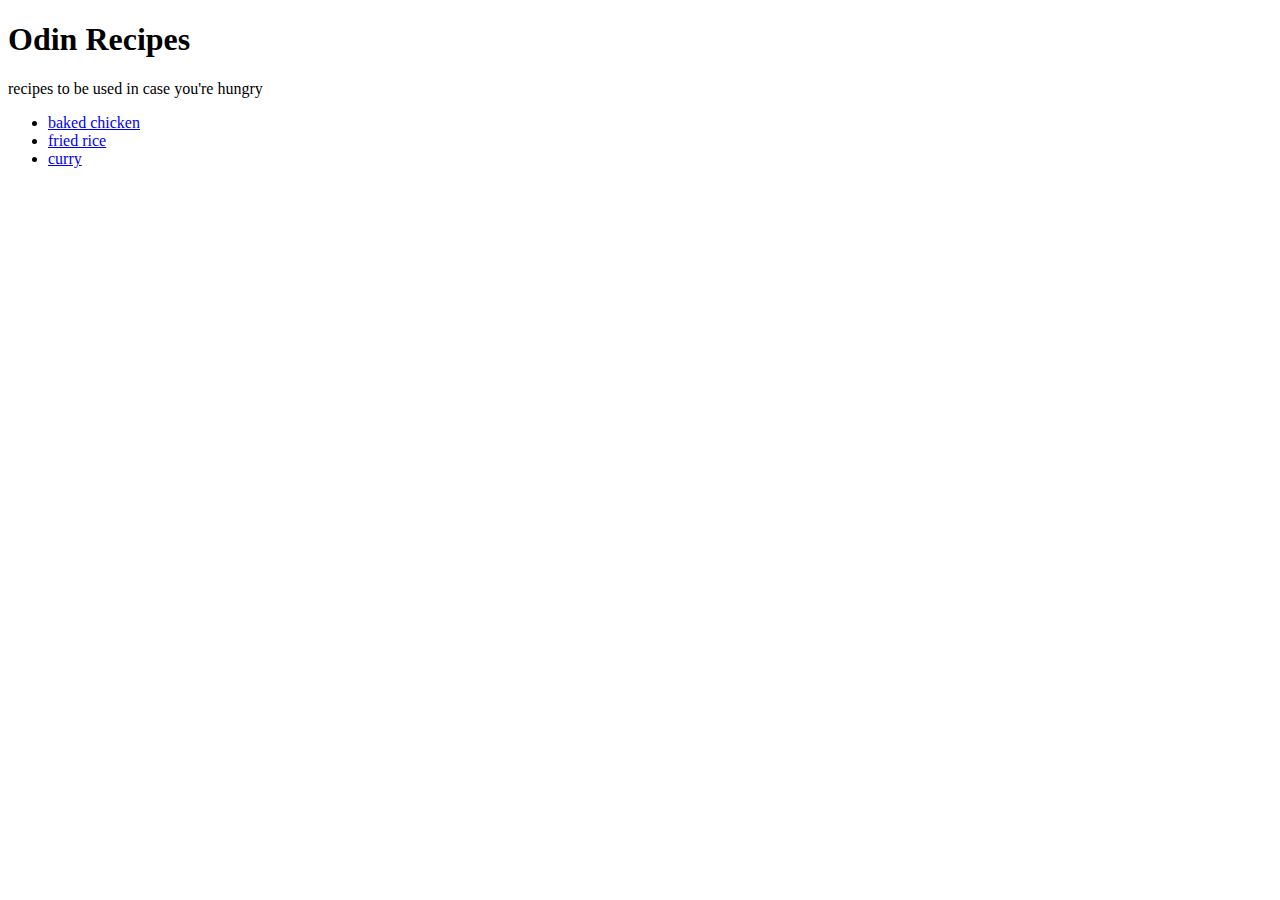
<file: index.html>
<!DOCTYPE html>
<html lang="en">
<head>
    <meta charset="UTF-8">
    <meta http-equiv="X-UA-Compatible" content="IE=edge">
    <meta name="viewport" content="width=device-width, initial-scale=1.0">
    <title>Recipe Project</title>
</head>
<body>
    <h1> Odin Recipes </h1>
    <p> recipes to be used in case you're hungry</p>
    <ul> 
    <li><a href="recipes/chicken.html"> baked chicken </a> </li>
    <li><a href="recipes/friedrice.html"> fried rice </a> </li>
    <li><a href="recipes/curry.html"> curry </a> </li>


    </ul>
</body>
</html>
</file>
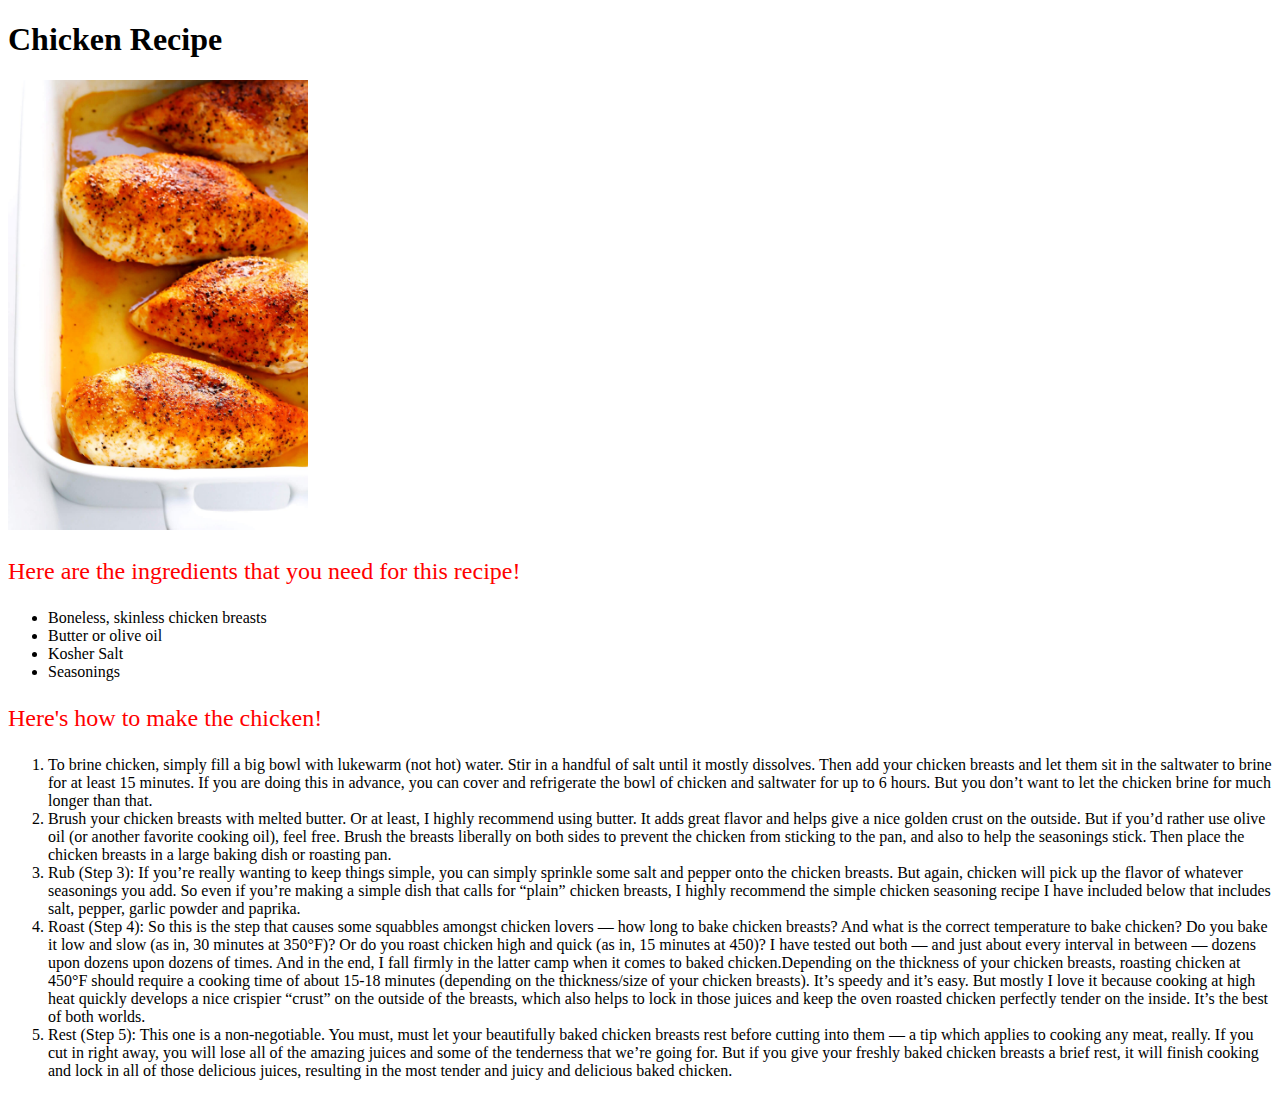
<file: recipes/chicken.html>
<!DOCTYPE html>
<html lang="en">
<head>
    <meta charset="UTF-8">
    <meta http-equiv="X-UA-Compatible" content="IE=edge">
    <meta name="viewport" content="width=device-width, initial-scale=1.0">
    <title>Chicken</title>
    <link rel="stylesheet" href="chicken.css">
</head>
<body>
    <h1> Chicken Recipe </h1>
    <img src="../pictures/bakedchicken.jpg" alt="Baked Chicken" width="300" height="auto">
    <p class="Leading"> Here are the ingredients that you need for this recipe!  </p>
        <ul> <li>Boneless, skinless chicken breasts </li> 
             <li>Butter or olive oil </li>
             <li>Kosher Salt</li>
             <li>Seasonings</li> </ul>
        
        <p class="Leading"> Here's how to make the chicken! 
        <ol> <li>To brine chicken, simply fill a big bowl with lukewarm (not hot) water. Stir in a handful of salt until it mostly dissolves. Then add your chicken breasts and let them 
                 sit in the saltwater to brine for at least 15 minutes. If you are doing this in advance, you can cover and refrigerate the bowl of chicken and saltwater for up to 6 hours. 
                 But you don’t want to let the chicken brine for much longer than that. </li> 

             <li>Brush your chicken breasts with melted butter. Or at least, I highly recommend using butter. It adds great flavor and helps give a nice golden crust on the outside. But if you’d rather use olive oil (or another favorite cooking oil), feel free.
                Brush the breasts liberally on both sides to prevent the chicken from sticking to the pan, and also to help the seasonings stick. Then place the chicken breasts in a large baking dish or roasting pan.</li> 

             <li> Rub (Step 3): If you’re really wanting to keep things simple, you can simply sprinkle some salt and pepper onto the chicken breasts. But again, chicken will pick up the flavor of whatever seasonings you add. So even if you’re making a simple dish that calls for “plain” chicken breasts, I highly recommend the simple chicken seasoning recipe I have included below that includes salt, pepper, garlic powder and paprika. </li>

             <li> Roast (Step 4): So this is the step that causes some squabbles amongst chicken lovers — how long to bake chicken breasts? And what is the correct temperature to bake chicken? Do you bake it low and slow (as in, 30 minutes at 350°F)? Or do you roast chicken high and quick (as in, 15 minutes at 450)? I have tested out both — and just about every interval in between — dozens upon dozens upon dozens of times. And in the end, I fall firmly in the latter camp when it comes to baked chicken.Depending on the thickness of your chicken breasts, roasting chicken at 450°F should require a cooking time of about 15-18 minutes 
                  (depending on the thickness/size of your chicken breasts). It’s speedy and it’s easy. But mostly I love it because cooking at high heat quickly develops a nice crispier “crust” on the outside of the breasts, which also helps to lock in those juices and keep the oven roasted chicken perfectly tender on the inside. It’s the best of both worlds.</li>
              <li>Rest (Step 5): This one is a non-negotiable. You must, must let your beautifully baked chicken breasts rest before cutting into them — a tip which applies to cooking any meat, really. If you cut in right away, you will lose all of the amazing juices and some of the tenderness that we’re going for. But if you give your freshly baked chicken breasts a brief rest, it will finish cooking and lock in all of those delicious juices, resulting in the most tender and juicy and delicious baked chicken.</li>
                </ol>
    </p>
    
</body>
</html>
</file>
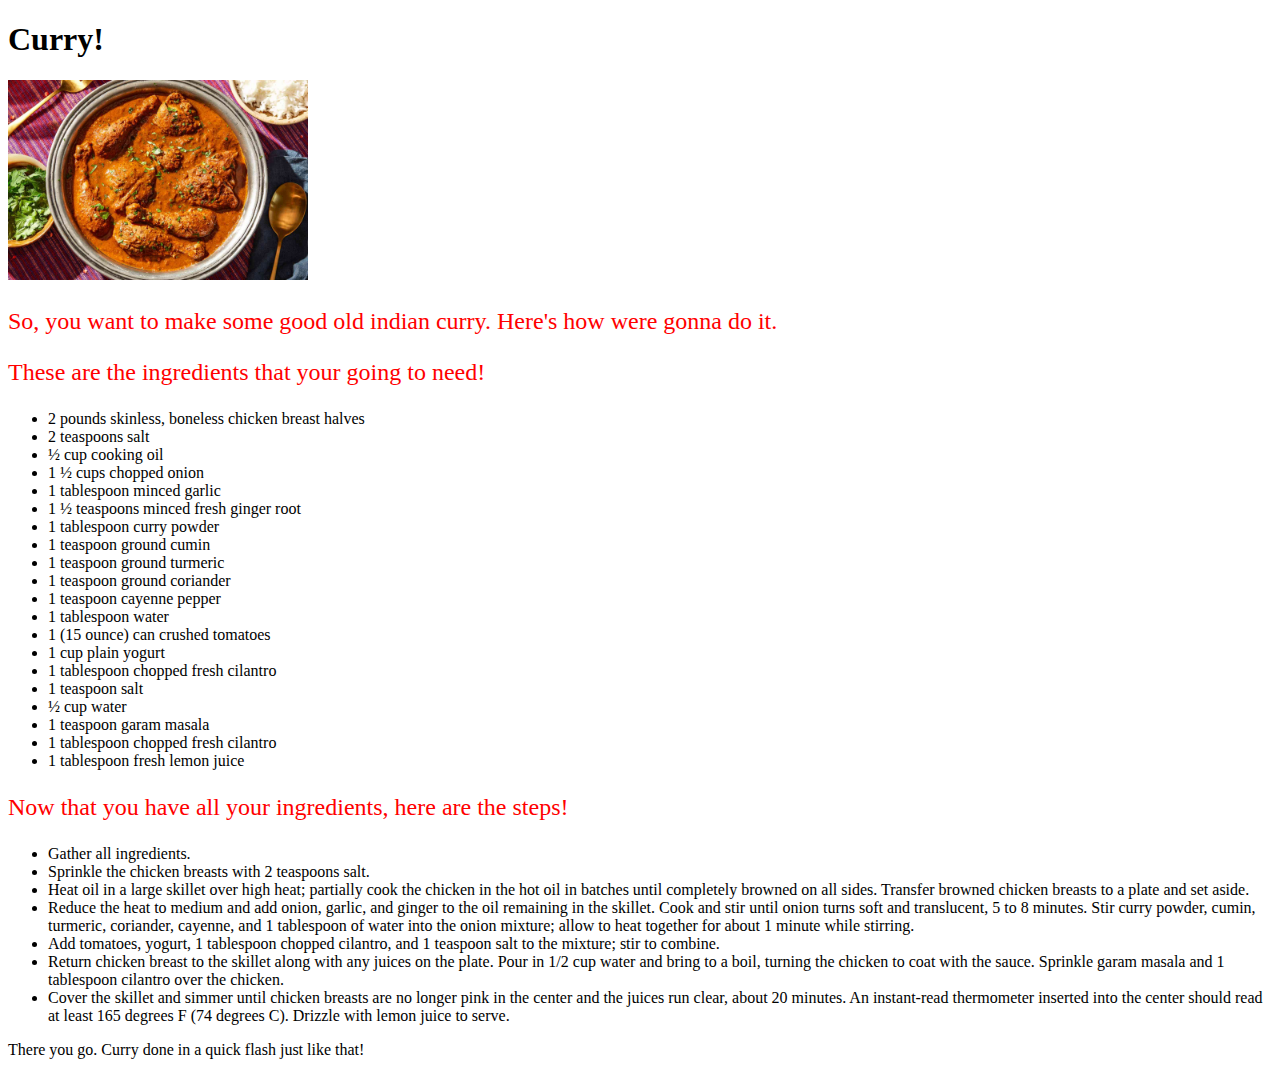
<file: recipes/curry.html>
<!DOCTYPE html>
<html lang="en">
<head>
    <meta charset="UTF-8">
    <meta http-equiv="X-UA-Compatible" content="IE=edge">
    <meta name="viewport" content="width=device-width, initial-scale=1.0">
    <title>Curry</title>
    <link rel="stylesheet" href="curry.css">
</head>
<h1> Curry! </h1>
<body>
    <img src="../pictures/curry.jpg" alt="Indian Curry" width="300" height="auto">
    <p class="Leading"> So, you want to make some good old indian curry. Here's how were gonna do it.</p>

    <p class="Leading"> These are the ingredients that your going to need! </p>

    <ul id="One"> <li> 2 pounds skinless, boneless chicken breast halves  </li>
         <li> 2 teaspoons salt  </li>
         <li> ½ cup cooking oil </li>
         <li> 1 ½ cups chopped onion  </li>
         <li> 1 tablespoon minced garlic </li>
         <li> 1 ½ teaspoons minced fresh ginger root </li>
         <li> 1 tablespoon curry powder </li>
         <li> 1 teaspoon ground cumin  </li>
         <li> 1 teaspoon ground turmeric </li>
         <li> 1 teaspoon ground coriander  </li>
         <li> 1 teaspoon cayenne pepper</li>
         <li>1 tablespoon water </li>
         <li>1 (15 ounce) can crushed tomatoes </li>
         <li>1 cup plain yogurt </li>
         <li> 1 tablespoon chopped fresh cilantro</li> 
         <li>1 teaspoon salt </li> 
         <li> ½ cup water</li>   
         <li> 1 teaspoon garam masala</li> 
         <li>1 tablespoon chopped fresh cilantro </li>
         <li> 1 tablespoon fresh lemon juice </li>
    </ul>
    <p class="Leading"> Now that you have all your ingredients, here are the steps!</p>

    <ul id="One"> <li> Gather all ingredients.  </li>
        <li>Sprinkle the chicken breasts with 2 teaspoons salt. </li>
        <li>Heat oil in a large skillet over high heat; partially cook the chicken in the hot oil in batches until completely browned on all sides. Transfer browned chicken breasts to a plate and set aside. </li>
        <li>Reduce the heat to medium and add onion, garlic, and ginger to the oil remaining in the skillet. Cook and stir until onion turns soft and translucent, 5 to 8 minutes. Stir curry powder, cumin, turmeric, coriander, cayenne, and 1 tablespoon of water into the onion mixture; allow to heat together for about 1 minute while stirring. </li>
        <li>Add tomatoes, yogurt, 1 tablespoon chopped cilantro, and 1 teaspoon salt to the mixture; stir to combine. </li>
        <li>Return chicken breast to the skillet along with any juices on the plate. Pour in 1/2 cup water and bring to a boil, turning the chicken to coat with the sauce. Sprinkle garam masala and 1 tablespoon cilantro over the chicken. </li>
        <li>Cover the skillet and simmer until chicken breasts are no longer pink in the center and the juices run clear, about 20 minutes. An instant-read thermometer inserted into the center should read at least 165 degrees F (74 degrees C). Drizzle with lemon juice to serve.  </li>
    </ul>
    <p> There you go. Curry done in a quick flash just like that! </p>
    </body>
</html>
</file>
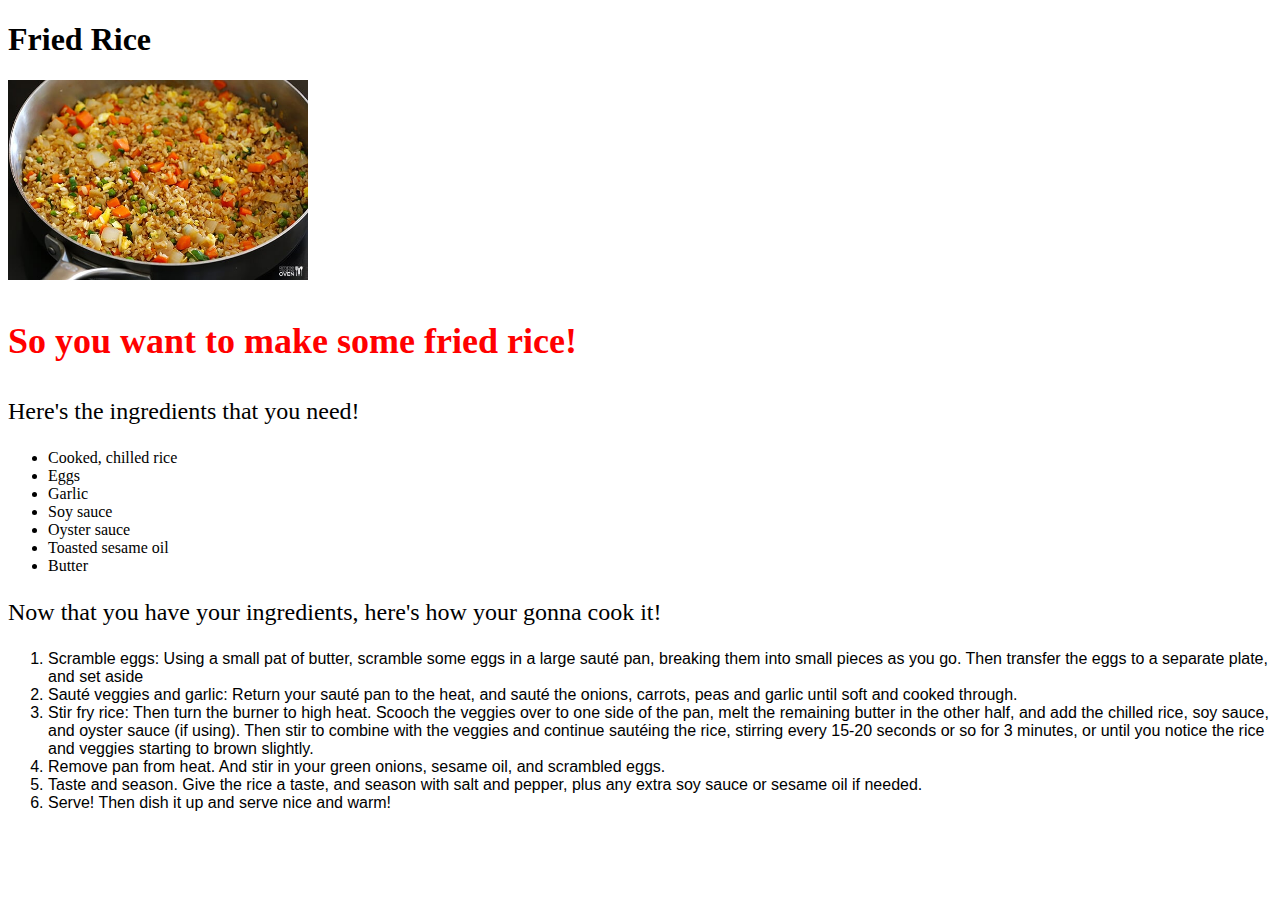
<file: recipes/friedrice.html>
<!DOCTYPE html>
<html lang="en">
<head>
    <meta charset="UTF-8">
    <meta http-equiv="X-UA-Compatible" content="IE=edge">
    <meta name="viewport" content="width=device-width, initial-scale=1.0">
    <title>Fried Rice</title>
    <link rel="stylesheet" href="friedrice.css">
</head>
<body>
   <h1> Fried Rice </h1> 
   <img src="../pictures/friedrice.jpg" alt ="Fried Rice Baby" width="300" height="auto">
   <p class="title"> <strong> So you want to make some fried rice! </strong> </p>

   <p class="leading"> Here's the ingredients that you need!</p>

   <ul> <li> Cooked, chilled rice </li>
        <li> Eggs </li>
        <li> Garlic </li>
        <li> Soy sauce</li>
        <li> Oyster sauce </li>
        <li> Toasted sesame oil </li>
        <li> Butter </li> </ul>
   <p class="leading"> Now that you have your ingredients, here's how your gonna cook it! </p>
   <ol id="instructions"> <li>  Scramble eggs: Using a small pat of butter, scramble some eggs in a large sauté pan, breaking them into small pieces as you go. Then transfer the eggs to a separate plate, and set aside </li> 
        <li>  Sauté veggies and garlic: Return your sauté pan to the heat, and sauté the onions, carrots, peas and garlic until soft and cooked through.</li>
        <li> Stir fry rice: Then turn the burner to high heat. Scooch the veggies over to one side of the pan, melt the remaining butter in the other half, and add the chilled rice, soy sauce, and oyster sauce (if using). Then stir to combine with the veggies and continue sautéing the rice, stirring every 15-20 seconds or so for 3 minutes, or until you notice the rice and veggies starting to brown slightly. </li> 
        <li> Remove pan from heat. And stir in your green onions, sesame oil, and scrambled eggs. </li>
        <li> Taste and season. Give the rice a taste, and season with salt and pepper, plus any extra soy sauce or sesame oil if needed. </li>
        <li> Serve! Then dish it up and serve nice and warm!  </li> </ol> 
</body>
</html>
</file>
<file: recipes/chicken.css>
.Leading {
    font-size: 24px;
    color: red;
}
</file>
<file: recipes/curry.css>
.Leading {
    font-family: 'Times New Roman', Times, serif;
    font-size: 24px;
    color: Red ;
}
</file>
<file: recipes/friedrice.css>
.title {
    font-size: 36px;
color: red;
}

.leading  {
    font-size: 24px;

}

#instructions {
    font-family: sans-serif;
    font-size: 16px;
}
</file>
